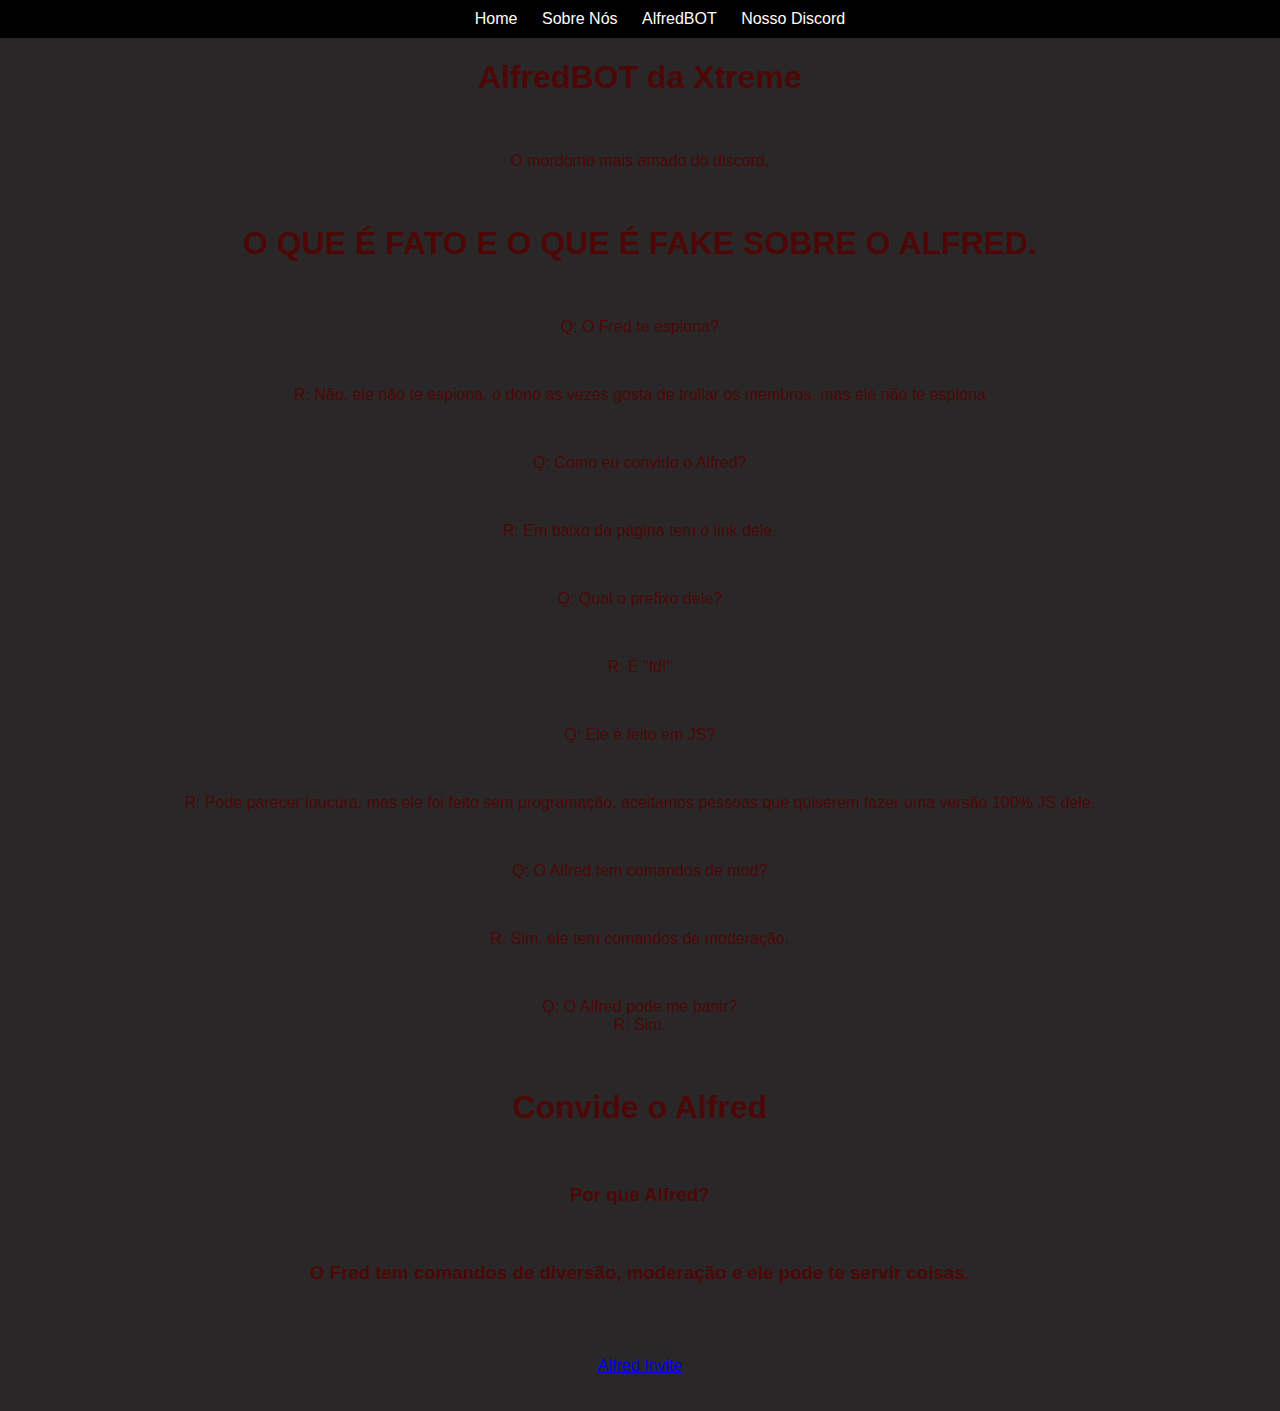
<file: bots/alfred.html>
<!doctype html>
<html lang="pt-br"><head>
    <meta charset="utf-8">
    <title> AlfredBOT para Discord - XTreme por Roxplayerx </title>
    <style> 
   body{
background-color: rgb(41, 39, 39);
margin: 0;
font-family: sans-serif;
}

#menu ul{
margin: 0;
background-color: black;
list-style: none;
text-align: center;
}

#menu ul li{
display: inline;
}

#menu ul li a{
padding: 10px 10px;
display: inline-block;
color: white;
text-decoration: none;
}

#menu ul li a:hover{
color:rgb(41, 39, 39);
}

#main{
text-align: center;
background-image: url(https://www.estudokids.com.br/wp-content/uploads/2020/02/o-que-e-paisagem-1200x675.jpg);
color: rgb(78, 7, 7);
font-family:'Trebuchet MS', 'Lucida Sans Unicode', 'Lucida Grande', 'Lucida Sans', Arial, sans-serif;
}
   </style>
</head>
<body>
    <div id="menu">
    <ul>
        <li><a href="index.html">Home</a></li>
        <li><a href="sobre-nós.html">Sobre Nós</a></li>
        <li><a href="0">AlfredBOT</a></li>
        <li><a href="discord.html">Nosso Discord</a></li>
    </ul>
   </div>
   <div id="main">
       <h1> AlfredBOT da Xtreme </h1>
       <br>
       <p> O mordomo mais amado do discord. </p>
       <br>
       <h1>
           O QUE É FATO E O QUE É FAKE SOBRE O ALFRED.
       </h1>
       <br>
       <p>
           Q: O Fred te espiona? </p>
           <br>
        <p> R: Não, ele não te espiona, o dono as vezes gosta de trollar os membros, mas ele não te espiona
       </p>
       <br>
       <p>
        Q: Como eu convido o Alfred? </p>
           <br>
         <p> R: Em baixo da página tem o link dele.
       </p>
       <br>
       <p>
           Q: Qual o prefixo dele? </p>
           <br>
        <p> R: É "fd!"
       </p>
       <br>
       <p>
           Q: Ele é feito em JS? </p>
           <br>
          <p> R: Pode parecer loucura, mas ele foi feito sem programação, aceitamos pessoas que quiserem fazer uma versão 100% JS dele.
       </p>
       <br>
       <p>
           Q: O Alfred tem comandos de mod? </p>
           <br>
        <p> R: Sim, ele tem comandos de moderação.
       </p>
       <br>
       <p>
           Q: O Alfred pode me banir?
           <br>
           R: Sim.
       </p>
       <br>
       <h1> Convide o Alfred </h1>
       <br>
       <h3>
           Por que Alfred? </h3>
           <br>
        <h3> O Fred tem comandos de diversão, moderação e ele pode te servir coisas.
       </h3><br>
       <br>
       <br><a href="https://discordapp.com/oauth2/authorize?&client_id=842460153681018921&scope=bot"> Alfred Invite </a><br><br><br>
   </div>

</body></html>
</file>
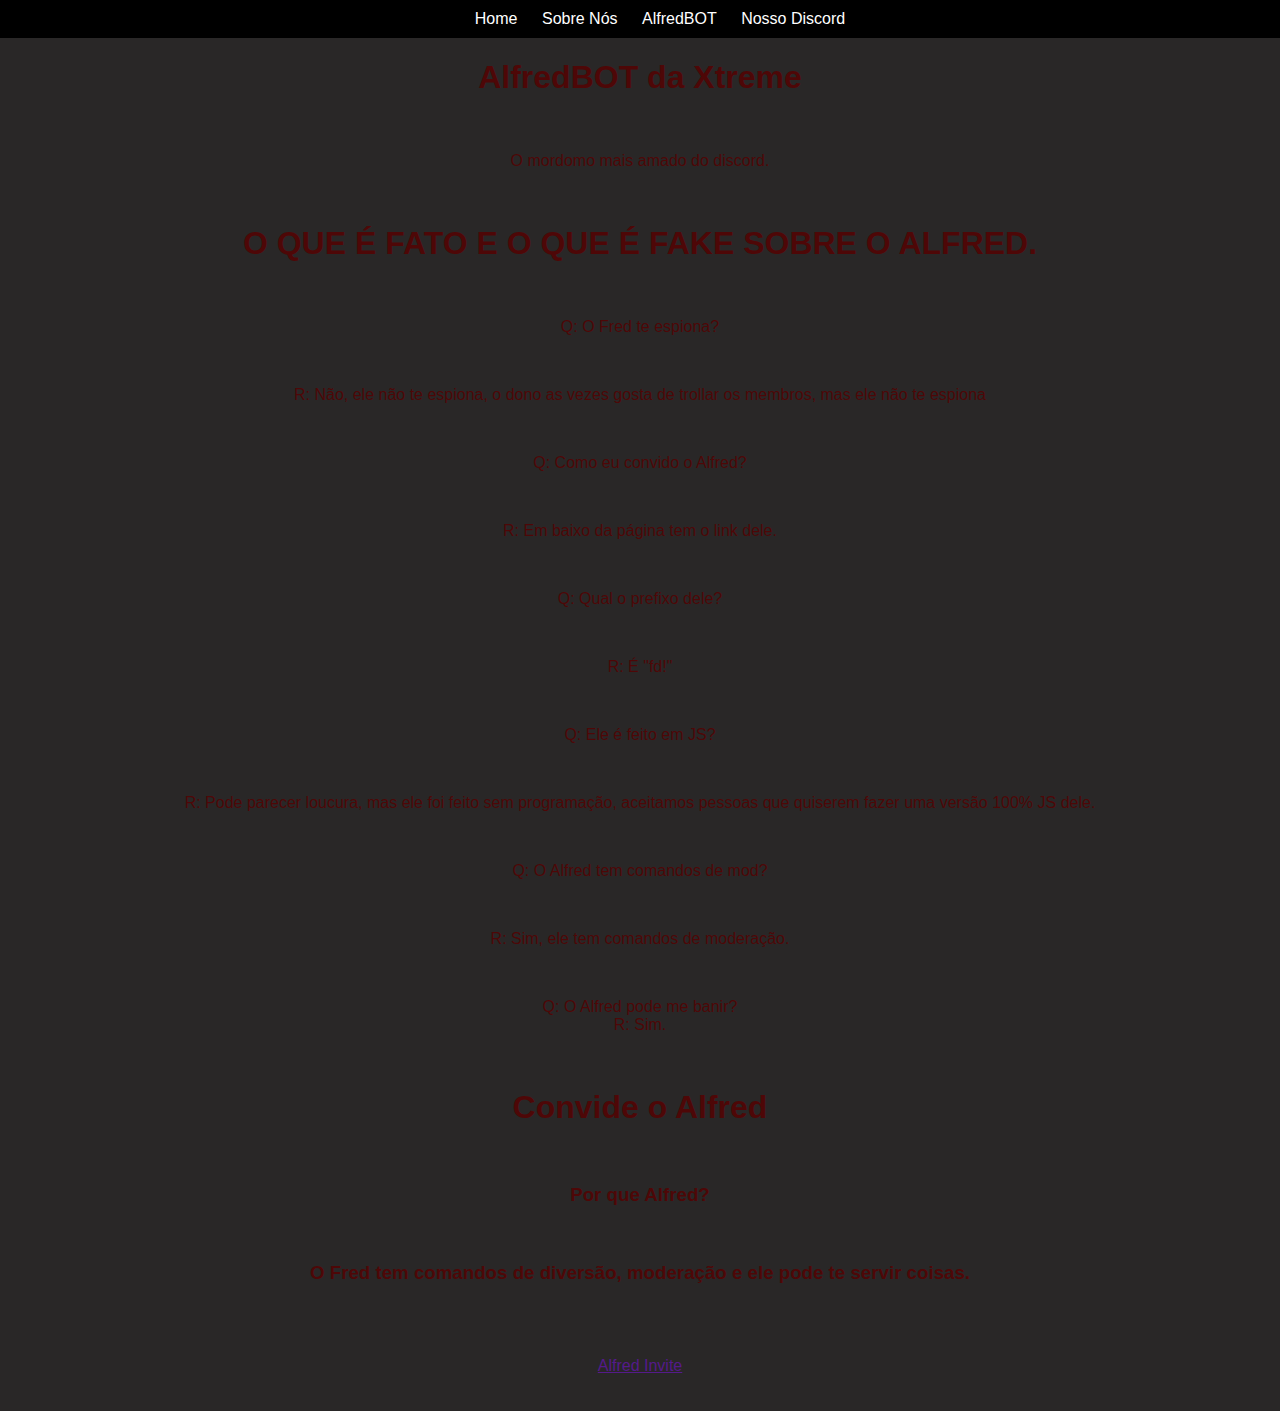
<file: xtreme site/bots/alfred.html>
<!doctype html>
<html lang="pt-br"><head>
    <meta charset="utf-8">
    <title> AlfredBOT para Discord - XTreme por Roxplayerx </title>
    <style> 
   body{
background-color: rgb(41, 39, 39);
margin: 0;
font-family: sans-serif;
}

#menu ul{
margin: 0;
background-color: black;
list-style: none;
text-align: center;
}

#menu ul li{
display: inline;
}

#menu ul li a{
padding: 10px 10px;
display: inline-block;
color: white;
text-decoration: none;
}

#menu ul li a:hover{
color:rgb(41, 39, 39);
}

#main{
text-align: center;
background-image: url(https://www.estudokids.com.br/wp-content/uploads/2020/02/o-que-e-paisagem-1200x675.jpg);
color: rgb(78, 7, 7);
font-family:'Trebuchet MS', 'Lucida Sans Unicode', 'Lucida Grande', 'Lucida Sans', Arial, sans-serif;
}
   </style>
</head>
<body>
    <div id="menu">
    <ul>
        <li><a href="index.html">Home</a></li>
        <li><a href="sobre-nós.html">Sobre Nós</a></li>
        <li><a href="0">AlfredBOT</a></li>
        <li><a href="discord.html">Nosso Discord</a></li>
    </ul>
   </div>
   <div id="main">
       <h1> AlfredBOT da Xtreme </h1>
       <br>
       <p> O mordomo mais amado do discord. </p>
       <br>
       <h1>
           O QUE É FATO E O QUE É FAKE SOBRE O ALFRED.
       </h1>
       <br>
       <p>
           Q: O Fred te espiona? </p>
           <br>
        <p> R: Não, ele não te espiona, o dono as vezes gosta de trollar os membros, mas ele não te espiona
       </p>
       <br>
       <p>
        Q: Como eu convido o Alfred? </p>
           <br>
         <p> R: Em baixo da página tem o link dele.
       </p>
       <br>
       <p>
           Q: Qual o prefixo dele? </p>
           <br>
        <p> R: É "fd!"
       </p>
       <br>
       <p>
           Q: Ele é feito em JS? </p>
           <br>
          <p> R: Pode parecer loucura, mas ele foi feito sem programação, aceitamos pessoas que quiserem fazer uma versão 100% JS dele.
       </p>
       <br>
       <p>
           Q: O Alfred tem comandos de mod? </p>
           <br>
        <p> R: Sim, ele tem comandos de moderação.
       </p>
       <br>
       <p>
           Q: O Alfred pode me banir?
           <br>
           R: Sim.
       </p>
       <br>
       <h1> Convide o Alfred </h1>
       <br>
       <h3>
           Por que Alfred? </h3>
           <br>
        <h3> O Fred tem comandos de diversão, moderação e ele pode te servir coisas.
       </h3><br>
       <br>
       <br><a href=""> Alfred Invite </a><br><br><br>
   </div>

</body></html>
</file>
